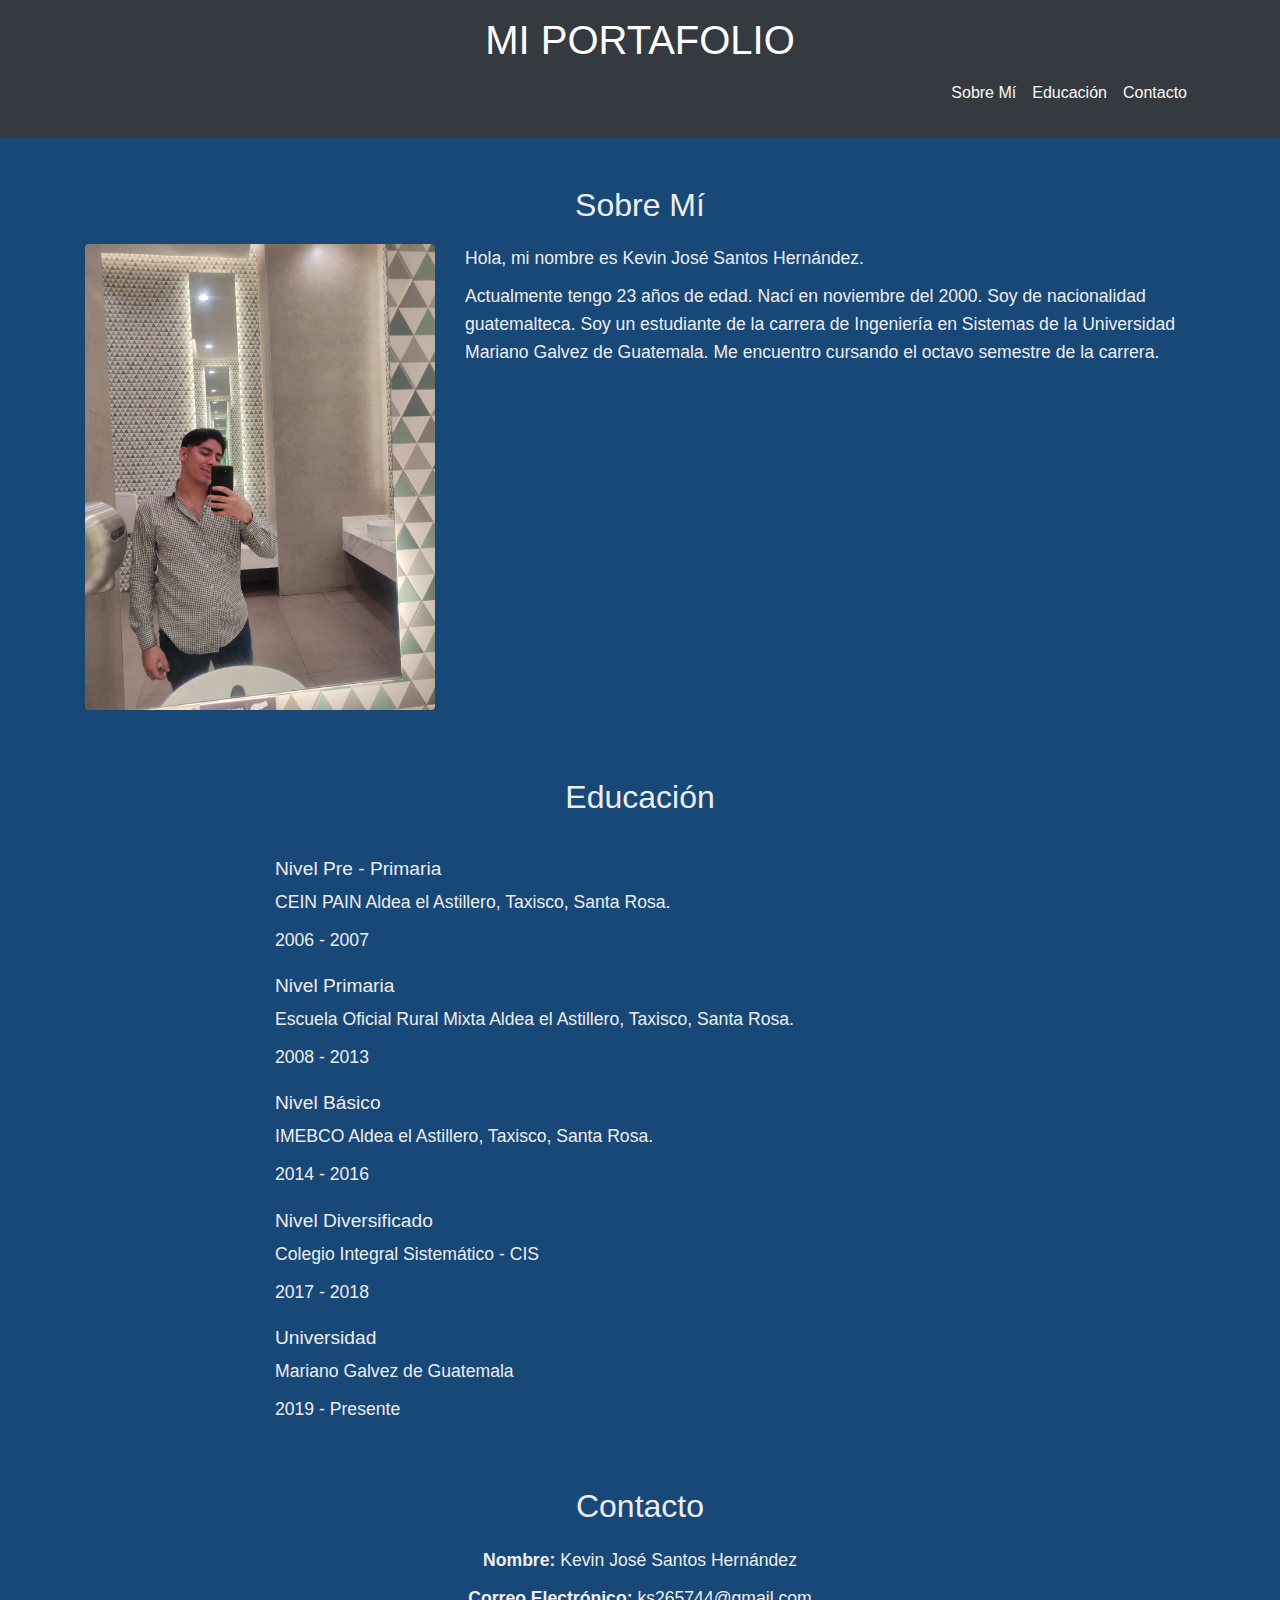
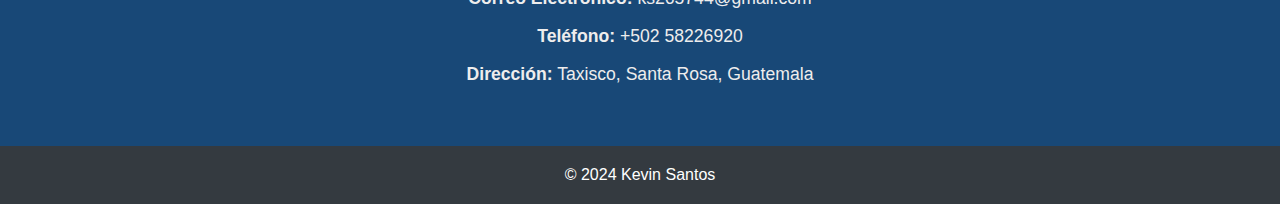
<file: Mi Portafolio/Mi Portafolio/index.html>
<!DOCTYPE html>
<html lang="es">
<head>
    <meta charset="UTF-8">
    <meta name="viewport" content="width=device-width, initial-scale=1.0">
    <title>Mi Portafolio</title>
    <link href="https://stackpath.bootstrapcdn.com/bootstrap/4.5.2/css/bootstrap.min.css" rel="stylesheet">
    <link rel="stylesheet" href="styles.css">
</head>
<body>
    <header class="bg-dark text-white text-center py-3">
        <h1>MI PORTAFOLIO</h1>
        <nav class="navbar navbar-expand-lg navbar-dark bg-dark">
            <div class="container">
                <button class="navbar-toggler" type="button" data-toggle="collapse" data-target="#navbarNav" aria-controls="navbarNav" aria-expanded="false" aria-label="Toggle navigation">
                    <span class="navbar-toggler-icon"></span>
                </button>
                <div class="collapse navbar-collapse" id="navbarNav">
                    <ul class="navbar-nav ml-auto">
                        <li class="nav-item"><a class="nav-link" href="#about">Sobre Mí</a></li>
                        <li class="nav-item"><a class="nav-link" href="#education">Educación</a></li>
                        <li class="nav-item"><a class="nav-link" href="#contact">Contacto</a></li>
                    </ul>
                </div>
            </div>
        </nav>
    </header>
    
    <section id="about" class="container my-5">
        <h2 class="text-center">Sobre Mí</h2>
        <div class="row">
            <div class="col-md-4">
                <img src="foto portafolio.jpeg" alt="Mi Foto" class="img-fluid rounded custom-image">
            </div>
            <div class="col-md-8">
                <p>Hola, mi nombre es Kevin José Santos Hernández.</p>
                <p>
                    Actualmente tengo 23 años de edad. Nací en noviembre del 2000. Soy de nacionalidad guatemalteca. Soy un estudiante de la carrera de Ingeniería en Sistemas de la Universidad Mariano Galvez de Guatemala. Me encuentro cursando el octavo semestre de la carrera.
                </p>
            </div>
        </div>
    </section>
    
    <section id="education" class="container my-5">
        <h2 class="text-center">Educación</h2>
        <div class="row justify-content-center">
            <div class="col-md-8">
                <ul class="list-unstyled">
                    <li>
                        <h4>Nivel Pre - Primaria</h4>
                        <p>CEIN PAIN Aldea el Astillero, Taxisco, Santa Rosa.</p>
                        <p>2006 - 2007</p>
                        <h4>Nivel Primaria</h4>
                        <p>Escuela Oficial Rural Mixta Aldea el Astillero, Taxisco, Santa Rosa.</p>
                        <p>2008 - 2013</p>
                        <h4>Nivel Básico</h4>
                        <p>IMEBCO Aldea el Astillero, Taxisco, Santa Rosa.</p>
                        <p>2014 - 2016</p>
                        <h4>Nivel Diversificado</h4>
                        <p>Colegio Integral Sistemático - CIS</p>
                        <p>2017 - 2018</p>
                        <h4>Universidad</h4>
                        <p>Mariano Galvez de Guatemala</p>
                        <p>2019 - Presente</p>
                    </li>
                </ul>
            </div>
        </div>
    </section>

    <section id="contact" class="container my-5">
        <h2 class="text-center">Contacto</h2>
        <div class="row justify-content-center">
            <div class="col-md-6 text-center">
                <p><strong>Nombre:</strong> Kevin José Santos Hernández</p>
                <p><strong>Correo Electrónico:</strong> ks265744@gmail.com</p>
                <p><strong>Teléfono:</strong> +502 58226920</p>
                <p><strong>Dirección:</strong> Taxisco, Santa Rosa, Guatemala</p>
            </div>
        </div>
    </section>
    
    <footer class="bg-dark text-white text-center py-3">
        <p>&copy; 2024 Kevin Santos</p>
    </footer>
    
    <script src="https://code.jquery.com/jquery-3.5.1.slim.min.js"></script>
    <script src="https://cdn.jsdelivr.net/npm/@popperjs/core@2.9.2/dist/umd/popper.min.js"></script>
    <script src="https://stackpath.bootstrapcdn.com/bootstrap/4.5.2/js/bootstrap.min.js"></script>
</body>
</html>
</file>
<file: Mi Portafolio/Mi Portafolio/styles.css>
/* styles.css */

body {
    font-family: 'Arial', sans-serif;
    line-height: 1.6;
    color: #eeeded;
    background-color: #184877;
}

header {
    background: #831117;
    color: #1b0b0b;
    padding: 10px 0;
}

header h1 {
    margin: 0;
    font-size: 2.5rem;
}

.navbar-dark .navbar-nav .nav-link {
    color: #fff7f7;
}

.navbar-dark .navbar-nav .nav-link:hover {
    color: #fdc008;
}

.section {
    padding: 60px 0;
}

h2 {
    font-size: 2rem;
    margin-bottom: 20px;
}

#about img {
    max-width: 100%;
    height: auto;
    border-radius: 10px;
}

#about p, #education p, #contact p {
    font-size: 1.1rem;
    margin-bottom: 10px;
}

#education h4 {
    margin-top: 20px;
    font-size: 1.2rem;
}

footer {
    background: #134374;
    color: #fff;
    padding: 20px 0;
    text-align: center;
}

footer p {
    margin: 0;
}

.custom-image {
    margin-bottom: 20px;
}

/* Responsive Design */
@media (max-width: 767px) {
    header h1 {
        font-size: 2rem;
    }

    h2 {
        font-size: 1.5rem;
    }

    #about img {
        margin-bottom: 20px;
    }
}
</file>
